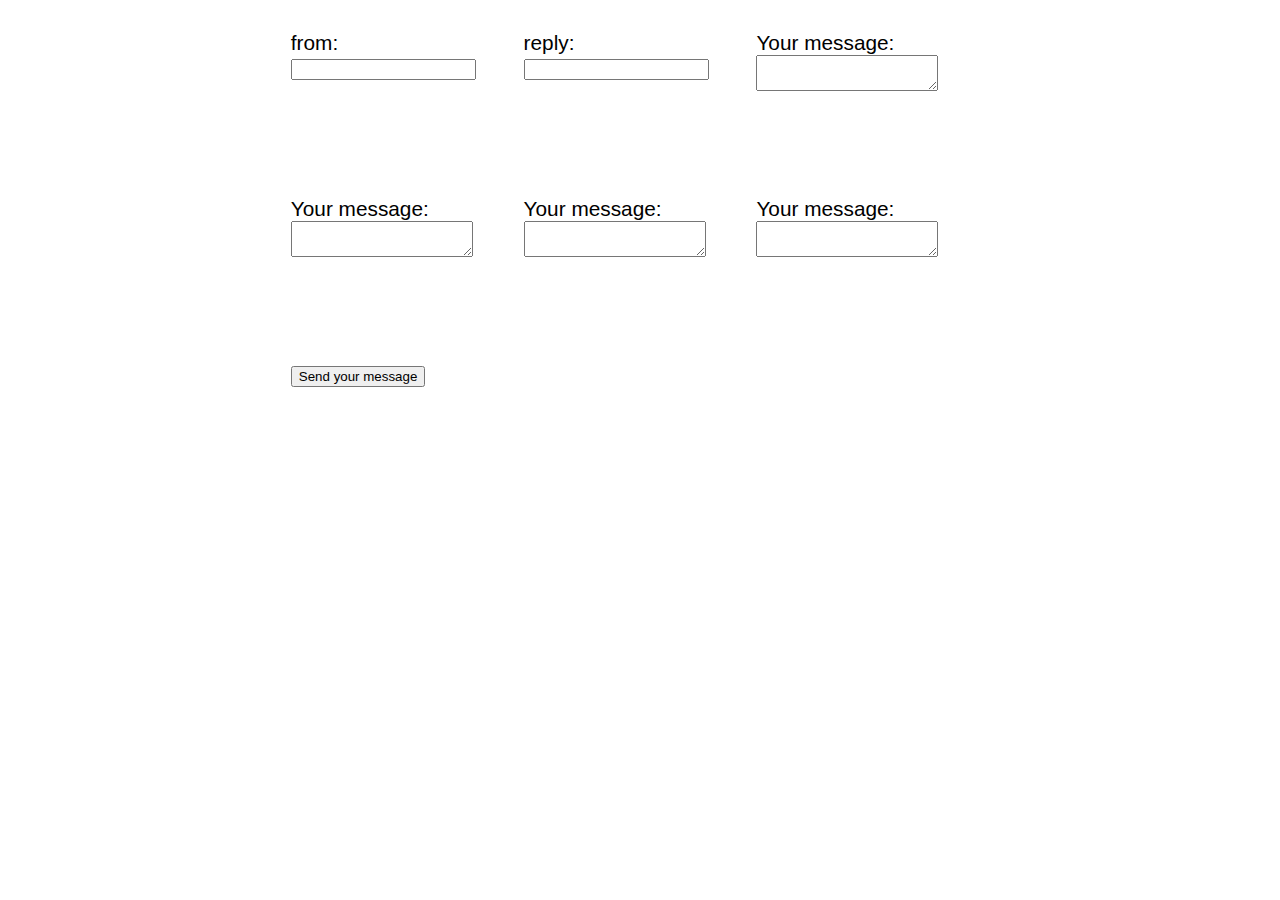
<file: test.html>
<!DOCTYPE html>
<html lang="en">
<head>
  <meta charset="UTF-8">
  <meta http-equiv="X-UA-Compatible" content="IE=edge">
  <meta name="viewport" content="width=device-width, initial-scale=1.0">
  <title>Document</title>

  <style>
    @font-face {
  font-family: "handwriting";
  src: url("fonts/journal-webfont.woff2") format("woff2"), url("fonts/journal-webfont.woff")
      format("woff");
  font-weight: normal;
  font-style: normal;
}

@font-face {
  font-family: "typewriter";
  src: url("fonts/momt___-webfont.woff2") format("woff2"), url("fonts/momt___-webfont.woff")
      format("woff");
  font-weight: normal;
  font-style: normal;
}

body {
  font: 1.3rem sans-serif;
  padding: 0.5em;
  margin: 0;
}

form {
  position: relative;
  width: 740px;
  height: 498px;
  margin: 0 auto;
  padding: 1em;
  box-sizing: border-box;

  /* we create our grid */
  display: grid;
  grid-gap: 0;
  grid-template-columns: repeat(3, 1fr);
}
  </style>


</head>
<body>
  <form>
  
    <div id="from">
      <label for="name">from:</label>
      <input type="text" id="name" name="user_name" />
    </div>
  
    <div id="reply">
      <label for="mail">reply:</label>
      <input type="email" id="mail" name="user_email" />
    </div>
  
    <div id="message">
      <label for="msg">Your message:</label>
      <textarea id="msg" name="user_message"></textarea>
    </div>

    <div id="message">
      <label for="msg">Your message:</label>
      <textarea id="msg" name="user_message"></textarea>
    </div>
    <div id="message">
      <label for="msg">Your message:</label>
      <textarea id="msg" name="user_message"></textarea>
    </div>
    <div id="message">
      <label for="msg">Your message:</label>
      <textarea id="msg" name="user_message"></textarea>
    </div>
  
    <div class="button">
      <button type="submit">Send your message</button>
    </div>
  </form>

</body>
</html>
</file>
